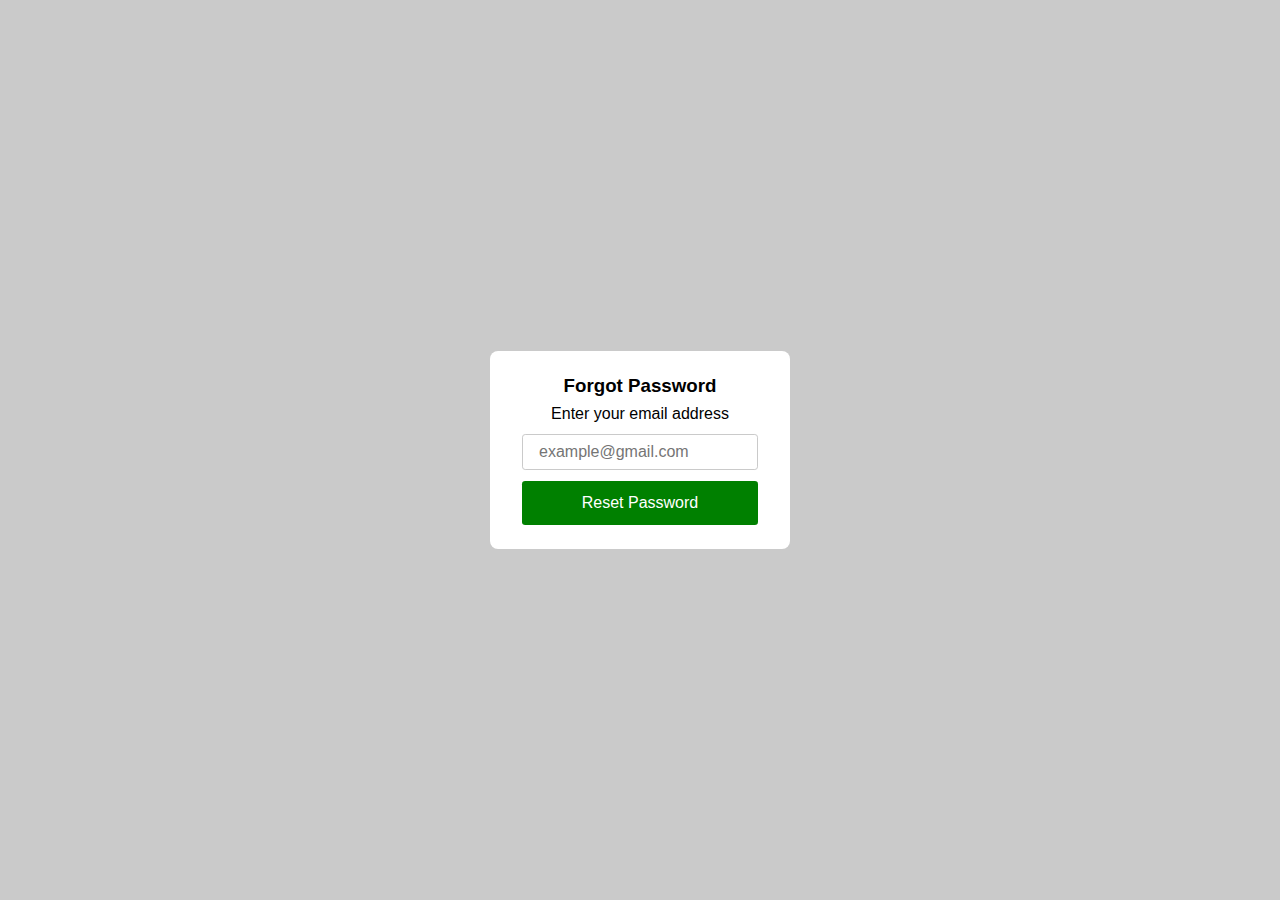
<file: forgot.html>
<!DOCTYPE html>
<html lang="en">
  <head>
    <meta charset="UTF-8" />
    <meta name="viewport" content="width=device-width, initial-scale=1.0" />
    <title>ForgotPassword</title>
    <link rel="stylesheet" href="styles.css" />
  </head>
  <body>
    <div class="center-card">
      <div class="card-for">
        <h3>Forgot Password</h3>
        <div class="btn-box">
          <label>Enter your email address</label>
          <input type="text" placeholder="example@gmail.com" />
        </div>

        <a
          href="change.html"
          class="btn-box-1"
          onclick="window.location.href='/change.html';"
          >Reset Password
        </a>
        <!-- <div class="btn-box-1">
        </div> -->
      </div>
    </div>
    <script src="app.js"></script>
  </body>
</html>
</file>
<file: styles.css>
@import url("https://fonts.googleapis.com/css2?family=Kantumruy+Pro:ital,wght@0,100..700;1,100..700&display=swap");
*,
*::after,
*::before {
  padding: 0;
  margin: 0;
  box-sizing: border-box;
}
html {
  font-family: "Kantumruy Pro", sans-serif;
}
.width-container {
  max-width: 1224px;
  margin: 0 auto;
  padding: 2rem;
}
a {
  text-decoration: none;
  color: black;
}
.center-card {
  display: flex;
  justify-content: center;
  align-items: center;
  height: 100vh;
  font-family: "Roboto", sans-serif;
  background-color: #cacaca;
}
body {
  background-color: black;
}
ul {
  list-style-type: none;
}
.card {
  max-width: 400px;
  width: 100%;
  border-radius: 0.3rem;
  padding: 1.5rem 2rem;
  background-color: white;
  box-shadow: 0 8px 16px hsla(230, 75%, 32%, 0.1);
}
.card form > h2 {
  font-size: 1.5rem;
  text-align: center;
  margin-bottom: 1rem;
  font-weight: 600;
}
.card h3 {
  margin-bottom: 0.5rem;
  font-size: 1.3rem;
  text-align: center;
}
.card-for {
  max-width: 300px;
  width: 100%;
  background-color: white;
  border-radius: 0.5rem;
  padding: 1.5rem 2rem;
  box-shadow: 0 8px 16px hsla(230, 75%, 32%, 0.15btn-left);
}
.card-for > h3 {
  text-align: center;
}
.card-for .btn-box label {
  text-align: center;
  margin-bottom: 0.5rem;
}
.btn-box button {
  width: 100%;
  height: 100%;
  border: none;
  outline: none;
  margin-top: 0.3rem;
  padding: 0.8rem;
  font-size: 0.9rem;
  font-weight: 500;
  border-radius: 0.6rem;
  position: relative;
}
.btn-box-1 {
  display: flex;
  justify-content: center;
  width: 100%;
  color: white;
  border: none;
  outline: none;
  margin-top: 0.3rem;
  padding: 0.8rem;
  font-size: 1rem;
  font-weight: 500;
  border-radius: 0.2rem;
  background-color: green;
}
.btn-box-1:hover {
  background-color: darkgreen;
  color: white;
  border: 0;
}
.btn-box button > a {
  font-size: 1rem;
  font-weight: 400;
  color: white;
}
.btn-box button:hover {
  background-color: rgb(16, 16, 236);
}
.btn-box .eye-in {
  position: relative;
}

.btn-box i {
  position: absolute;
  font-size: 0.8rem;
  top: 40%;
  right: 1rem;
  cursor: pointer;
}
.card form .link-a {
  display: flex;
  justify-content: center;
  align-items: center;
  margin-bottom: 0.8rem;
  text-decoration: none;
  color: rgb(80, 80, 241);
  font-size: 0.9rem;
  border: 0;
}
.card form .link-a:hover {
  color: rgb(0, 0, 186);
  text-decoration: underline;
  border: 0;
}

/* ---------Error-------- */
.error {
  display: flex;
  align-items: center;
  color: red;
  margin-top: 0.1rem;
  position: relative;
  margin-bottom: 0.3rem;
  display: none;
}
.error > p.error-text {
  font-size: 0.8rem;
  margin-left: 1rem;
  text-align: start;
}
.error > i {
  position: absolute;
  left: 1px;
  top: 1px;
  font-size: 0.7rem;
}

/* -------Input Sign Up-------- */
.button {
  display: flex;
  justify-content: center;
  align-items: center;
}
.button input {
  background-color: green;
  color: white;
  font-weight: 400;
  font-size: 16px;
  cursor: pointer;
  padding: 0.5rem 1rem;
  border: 1px solid #cacaca;
  border-radius: 0.2rem;
}

.card form .link-a > a:hover {
  border: none;
  color: blue;
  text-decoration: underline;
}
.card form .p-text {
  margin: 1rem 0;
  text-align: center;
}
.card form .p-text p {
  font-size: 0.9rem;
}
.card form .p-text p a {
  text-decoration: none;
  color: rgb(57, 57, 237);
  border: none;
}
.card form .p-text p a:hover {
  color: blue;
  text-decoration: underline;
  border: 0;
}
.card .linear-or {
  position: relative;
  height: 0.1rem;
  width: 100%;
  background-color: #cacaca;
  margin-bottom: 0.8rem;
}
.linear-or-1 {
  position: relative;
  height: 0.1rem;
  width: 100%;
  background-color: #cacaca;
  margin-bottom: 0.5rem;
  margin-top: 1.5rem;
}
.card .linear-or-1::before {
  content: "Or";
  position: absolute;
  top: 50%;
  left: 50%;
  transform: translate(-50%, -50%);
  background-color: #fff;
  color: black;
  padding: 0.5rem;
}
.card .linear-or::before {
  content: "Or";
  position: absolute;
  top: 50%;
  left: 50%;
  transform: translate(-50%, -50%);
  background-color: #fff;
  color: black;
  padding: 0.5rem;
}
.fb-color .i-fb {
  position: absolute;
  top: 0.5rem;
  right: 90%;
  font-size: 1.4rem;
  color: white;
}
.fb-color-1 .i-fb {
  position: absolute;
  top: 0.5rem;
  right: 88%;
  font-size: 1.4rem;
  color: white;
}
.fb-color,
.google-logo {
  position: relative;
  width: 100%;
  height: 40px;
  margin-bottom: 0.5rem;
}
.google-logo-1 {
  position: relative;
  width: 100%;
  height: 40px;
  margin-bottom: 0.5rem;
}
.fb-color-1 {
  position: relative;
  width: 100%;
  height: 40px;
  margin-bottom: 0.5rem;
  margin-top: 1.5rem;
}
.fb-color-1 button {
  background-color: rgb(30, 52, 130);
  color: white;
  font-size: 1rem;
  font-weight: 400;
  width: 100%;
  height: 100%;
  border: none;
  outline: none;
  font-size: 0.9rem;
  font-weight: 500;
  border-radius: 0.2rem;
}
.fb-color button {
  background-color: rgb(30, 52, 130);
  color: white;
  font-size: 1rem;
  font-weight: 400;
  width: 100%;
  height: 100%;
  border: none;
  outline: none;
  font-size: 0.9rem;
  font-weight: 500;
  border-radius: 0.2rem;
}
.fb-color button:hover,
.fb-color-1 button:hover {
  background-color: blue;
}
.google-logo button {
  background-color: white;
  color: black;
  font-size: 1rem;
  font-weight: 400;
  width: 100%;
  height: 100%;
  border: 1px solid gainsboro;
  outline: none;
  font-size: 0.9rem;
  font-weight: 500;
  border-radius: 0.2rem;
}
.google-logo-1 button {
  background-color: white;
  color: black;
  font-size: 1rem;
  font-weight: 400;
  width: 100%;
  height: 100%;
  border: 1px solid gainsboro;
  outline: none;
  font-size: 0.9rem;
  font-weight: 500;
  border-radius: 0.2rem;
}
.google-logo img {
  max-width: 1.5rem;
  position: absolute;
  top: 0.5rem;
  left: 0.7rem;
}
.google-logo-1 img {
  max-width: 1.5rem;
  position: absolute;
  top: 0.5rem;
  left: 0.7rem;
}
.google-logo button:hover,
.google-logo-1 button:hover {
  background-color: #cacaca;
}

/* -----------Container log------- */
.container-btn-log {
  display: flex;
  position: relative;
  align-items: center;
  gap: 0.5rem;
  right: -2rem;
}

/* -------Changes password-------- */
.card > p {
  border: 0px solid #eaeaea;
  padding: 0.7rem;
  text-align: center;
  background-color: rgb(214, 252, 214);
  border-radius: 0.2rem;
}

/* -------Success-------- */
.card .check-icon {
  display: flex;
  justify-content: center;
  align-items: center;
  border-radius: 50%;
  border: 2px solid green;
  width: 50px;
  height: 50px;
  margin: 0 auto;
  margin-bottom: 1rem;
}
.card .check-icon > i {
  font-size: 1.5rem;
  color: green;
}
.card > h4 {
  text-align: center;
}
.card .p-success {
  background-color: transparent;
  font-size: 0.8rem;
}

/* -------Navigation------- */
nav {
  height: 5 rem;
  width: 100%;
  background-color: black;
}
label.logo {
  font-size: 3rem;
  color: white;
  font-weight: bold;
  padding: 0 100px;
  line-height: 80px;
}
nav ul {
  float: right;
  margin-right: 40px;
}
nav li {
  display: inline-block;
  margin: 0px 5px;
  line-height: 80px;
}
nav a {
  color: white;
  text-decoration: none;
  font-size: 15px;
  text-transform: uppercase;
  border: 1px solid transparent;
  padding: 7px 10px;
  border-radius: 3px;
}
a.active,
a:hover {
  border: 1px solid white;
  transition: 0.5s;
}
nav #icon {
  color: white;
  font-size: 30px;
  line-height: 80px;
  float: right;
  margin-right: 40px;
  cursor: pointer;
  display: none;
}
.header {
  position: fixed;
  top: 0;
  left: 0;
  width: 100%;
  background-color: white;
  box-shadow: 0 2px 16px hsla(230, 75%, 32%, 0.15);
  z-index: 999;
}
.nav {
  display: flex;
  justify-content: space-between;
  align-items: center;
  height: 4rem;
}
.nav-logo {
  font-size: 2rem;
  text-decoration: none;
  color: black;
  font-weight: 500;
}
/* :is(.nav-close i, .nav .nav-action i):hover {
  background-color: darkblue;
} */
.nav-action {
  display: flex;
  align-items: center;
  column-gap: 1.5rem;
}
.nav-toggle,
.nav-close {
  font-size: 1.25rem;
  color: black;
  cursor: pointer;
  transition: color 0.4s;
}

/* -------Main Form-------- */
.top-page {
  display: flex;
  justify-content: center;
  align-items: center;
  position: fixed;
  top: 0;
  left: 0;
  right: 0;
  width: 100%;
}
.top-page .search-box {
  display: flex;
  align-items: center;
}
.top-page .search-box > input {
  width: 30rem;
  padding: 0.7rem;
  border-radius: 10px 0px 0px 10px;
  border: 2px solid rgb(232, 232, 232);
  outline: 0;
  color: black;
  font-size: 1.1rem;
  font-weight: 600;
}
.top-page .search-box > label {
  background-color: rgb(0, 0, 255);
  padding: 0.9rem 1.5rem;
  color: white;
  border-radius: 0px 10px 10px 0px;
  border: 1px solid rgb(0, 0, 255);
  outline: 0;
}
.top-page .search-box > label:hover {
  background-color: rgb(13, 13, 131);
}

/* --------Section One-------- */
.sec-one {
  background: url("images/whitebg.jpg");
  background-position: center;
  background-size: cover;
}
.container-sec {
  display: grid;
  grid-template-columns: repeat(auto-fit, minmax(25rem, 1fr));
  justify-content: center;
  align-items: center;
}
.container-sec .content-sec {
  width: 70%;
}
.content-sec > h2 {
  font-size: 2rem;
  font-weight: bold;
}
.content-sec > p {
  font-size: 0.8rem;
  color: black;
  font-weight: 900;
  margin: 0.5rem;
  line-height: 1.6;
}
.content-sec > button {
  padding: 0.5rem 1rem;
  margin-bottom: 0.5rem;
  border: 1px solid rgb(206, 206, 206);
  font-size: 1.2rem;
  border-radius: 0.5rem;
  font-weight: 600;
  background-color: transparent;
}
.content-sec > button:hover {
  background-color: rgb(0, 0, 255);
  color: white;
}
.container-sec .image-sec {
  max-width: 25rem;
}
.image-sec > img {
  width: 100%;
}

/* --------Main Section------- */
.main-ser > h2 {
  color: transparent;
  background: linear-gradient(to right, blue, rgb(118, 118, 226));
  -webkit-background-clip: text;
  font-size: 1.7rem;
  margin-top: 4rem;
  margin-bottom: 0.5rem;
  text-align: center;
}
.main-ser .ser-content {
  display: flex;
  justify-content: center;
}
.main-ser .ser-content p {
  font-size: 0.8rem;
  text-align: center;
  width: 50%;
}
.ser-table {
  overflow-x: auto;
}
.ser-table table {
  width: 100%;
  table-layout: fixed;
  border-collapse: collapse;
}

.ser-table table thead th {
  padding: 1.5rem 2.5rem;
  width: 300px;
}
.ser-table thead th:nth-child(2),
.ser-table thead th:nth-child(5) {
  border-left: 1px solid lightgray;
  border-right: 1px solid lightgray;
}
.ser-table thead th.tab:nth-child(1),
.ser-table thead th.tab:nth-child(2),
.ser-table thead th.tab:nth-child(3) {
  border-bottom: 1px solid lightgray;
}
.ser-table thead th i {
  font-size: 1.4rem;
  margin-bottom: 1rem;
  color: blue;
}
.ser-table thead th h4 {
  font-size: 1.3rem;
  margin-bottom: 0.3rem;
  color: blue;
}
.ser-table thead th .text-tab {
  display: flex;
  justify-content: center;
}
.ser-table thead th p {
  font-size: 0.8rem;
  width: 180px;
}

/* --------Work Section-------- */
.work-sec {
  display: flex;
  justify-content: center;
  align-items: center;
  flex-direction: column;
}
.work-sec > h2 {
  font-size: 1.8rem;
  color: transparent;
  background: linear-gradient(to right, blue, rgb(118, 118, 226));
  -webkit-background-clip: text;
}
.work-sec > p {
  width: 250px;
  text-align: center;
  margin: 0.7rem 0;
}
.work-sec > img {
  max-width: 350px;
  border-radius: 0.5rem;
}

/* ---------Control Section--------- */
.control-sec,
.service-sec {
  display: flex;
  flex-direction: column;
  justify-content: space-between;
  align-items: center;
  gap: 1.5rem;
  margin-top: 2.5rem;
}
.container-co,
.container-ser {
  display: grid;
  grid-template-columns: repeat(auto-fit, minmax(18rem, 1fr));
  justify-content: center;
  gap: 2rem;
  align-items: center;
}
.container-con .p-control > span,
.p-ser > span {
  color: transparent;
  background: linear-gradient(to right, blue, rgba(7, 7, 114, 0.566));
  -webkit-background-clip: text;
}
.container-con .p-control > h2 {
  font-size: 3rem;
  text-align: start;
}
.container-con .p-control p,
.p-ser > p {
  font-size: 0.8rem;
  text-align: start;
  margin: 0.5rem 0;
}
.p-control .line-con,
.line-ser {
  width: 50%;
  height: 1px;
  background-color: #cacaca;
}
.container-con .img-con {
  max-width: 30rem;
  height: auto;
}
.container-con .img-con img {
  width: 100%;
}
.p-control > button,
.p-ser > button {
  padding: 1rem 1.5rem;
  margin-bottom: 1.5rem;
  margin-top: 0.5rem;
  border-radius: 2rem;
  border: 0;
  background-color: blue;
  color: white;
  font-weight: 900;
}
.p-control > button:hover,
.p-ser > button:hover {
  background-color: rgb(43, 43, 160);
}

/* --------Customer--------- */
.customer {
  background-color: blue;
}
.container-cu {
  display: grid;
  grid-template-columns: repeat(auto-fit, minmax(25rem, 1fr));
  justify-content: center;
  align-items: center;
  gap: 2.5rem;
  padding-top: 9rem;
  padding-bottom: 2.5rem;
}
.container-cu .box-cu {
  position: relative;
  padding: 3rem 2rem;
  background-color: white;
  margin: 0 2rem;
  box-shadow: 0 8px 16px hsla(230, 75%, 32%, 0.6);
}
.customer > h3 {
  position: relative;
  top: 2.5rem;
  text-align: center;
  font-size: 2rem;
  color: transparent;
  background: linear-gradient(to right, white, rgb(32, 84, 108));
  -webkit-background-clip: text;
}
.customer .line-cu {
  width: 10%;
  height: 1px;
  position: relative;
  top: 5rem;
  left: 45%;
  text-align: center;
  background-color: lightgray;
}
.container-cu .b-raduis-l {
  border-radius: 5rem 0rem 0rem 0rem;
}
.container-cu .b-raduis-r {
  border-radius: 0rem 0rem 5rem 0rem;
}
.box-cu span {
  position: absolute;
  top: -1rem;
  left: 50%;
}
.box-cu span i {
  width: 3rem;
  height: 3rem;
  line-height: 3rem;
  border-radius: 50%;
  text-align: center;
  background-color: rgb(227, 227, 227);
}
.box-cu .img-name {
  display: flex;
  justify-content: center;
  align-items: center;
  gap: 1.5rem;
  margin-top: 1rem;
}
.box-cu .img-name img {
  max-width: 60px;
  border-radius: 50%;
}

/* -------- Case Studies--------*/
.case {
  position: relative;
  margin-top: -1.7%;
}
/* .case > h2 {
  text-transform: uppercase;
  text-align: center;
  font-size: 1.8rem;
} */
.case > p {
  text-align: center;
  text-transform: uppercase;
  margin-top: 0.5rem;
  margin-bottom: 1rem;
}
.container-case {
  display: grid;
  grid-template-columns: repeat(4, 150px);
  grid-template-rows: repeat(2, 150px);
  justify-content: center;
  align-items: center;
  gap: 1.5rem;
}
.box-case {
  display: flex;
  flex-direction: column;
  align-items: center;
  background-color: white;
  box-shadow: 0 8px 16px hsla(230, 75%, 32%, 0.1);
  width: 160px;
  height: 160px;
  padding: 1rem;
  cursor: pointer;
  border: 2px solid #cacaca;
  border-radius: 0.3rem;
}
.box-case:hover {
  border: 2px solid green;
  transition: 0.3s linear;
  box-sizing: border-box;
}
.box-case > h3 {
  font-size: 1rem;
  margin-top: 0.5rem;
  /* margin-bottom: 0.7rem; */
  color: black;
}
.box-case > p {
  font-size: 0.9rem;
  text-align: center;
  margin-bottom: 1rem;
}
.box-case > button {
  padding: 0.8rem 1rem;
  border: 0;
  border-radius: 0.3rem;
  outline: 0;
  font-weight: 900;
  color: white;
  font-size: 0.8rem;
  background-color: green;
}
.box-case .img-box {
  width: 90px;
  height: 90px;
}
.img-box > img {
  width: 90px;
}
.box-case > button:hover {
  background-color: darkgreen;
}

/* ---------Get in touch with us-------- */
.touch {
  display: grid;
  grid-template-columns: repeat(auto-fit, minmax(20rem, 1fr));
  justify-content: center;
  align-items: center;
  margin-top: 2rem;
}
.touch .t-content > h2 {
  font-size: 2.5rem;
  color: transparent;
  background: linear-gradient(to right, blue, rgb(19, 19, 71));
  -webkit-background-clip: text;
}
.touch .t-content > p {
  text-align: start;
  font-size: 1.2rem;
  margin-top: 0.5rem;
  margin-bottom: 1rem;
}
.touch .t-button {
  display: flex;
  justify-content: center;
  align-items: center;
  gap: 1rem;
}
.touch .t-button .b-green {
  padding: 1rem 1.7rem;
  border: 0;
  background-color: rgb(16, 255, 104);
  color: white;
  font-size: 0.9rem;
  border-radius: 2rem;
}
.touch .t-button .b-blue {
  padding: 1rem 1.7rem;
  border: 0;
  font-size: 0.9rem;
  color: white;
  background-color: blue;
  border-radius: 2rem;
}
.touch .t-button .b-blue:hover {
  background-color: darkblue;
}
.touch .t-button .b-green:hover {
  background-color: darkgreen;
}

/* --------footer------- */
.footer {
  display: flex;
  flex-direction: column;
  justify-content: center;
  align-items: center;
  gap: 1.5rem;
  margin-top: 2rem;
  box-shadow: 0 8px 16px hsla(230, 75%, 32%, 0.7);
  padding: 4rem 0;
}
.footer .p-footer {
  width: 460px;
  height: auto;
}
.p-footer > h2 {
  font-size: 2rem;
  margin-bottom: 0.5rem;
  color: transparent;
  text-align: center;
  background: linear-gradient(to right, blue, rgb(11, 11, 80));
  -webkit-background-clip: text;
}
.p-footer > p {
  font-size: 0.9rem;
  line-height: 1.5;
  text-align: center;
}
.footer form {
  width: 460px;
}
.footer form label > input {
  width: 100%;
  padding: 2rem;
  border-radius: 2rem;
  border: 0;
  outline: 0;
  font-size: 1rem;
  font-weight: 600;
  box-shadow: 0 8px 16px hsla(230, 75%, 32%, 0.3);
}
.footer form label > button {
  position: relative;
  font-size: 1.1rem;
  top: -4.7rem;
  left: 18rem;
  padding: 1.5rem 2.8rem;
  background-color: blue;
  color: white;
  border: 0;
  border-radius: 2rem;
}
.footer form label > button:hover {
  background-color: darkblue;
}
.footer .f-list {
  display: flex;
  justify-content: center;
  align-items: center;
  gap: 1rem;
  position: relative;
  top: -3rem;
}
.f-list .f-link a {
  font-size: 1rem;
  color: black;
}
.f-social {
  display: flex;
  justify-content: space-between;
  align-items: center;
  width: 100%;
  position: relative;
  top: -3rem;
}
.f-social > p {
  font-size: 1.3rem;
  font-weight: bold;
  letter-spacing: 0.3rem;
}
.icon-social i {
  width: 2rem;
  height: 2rem;
  line-height: 2rem;
  text-align: center;
  border-radius: 2rem;
  color: white;
  background-color: blue;
}
.icon-social i:hover {
  background-color: darkblue;
}

/* --------About & Service & Contact Us & Case--------- */
.sec-about {
  background-image: url("images/about.webp");
  display: flex;
  align-items: center;
  height: 90vh;
  width: 100%;
  background-position: center;
  background-size: cover;
}
.content-ab,
.content-service,
.content-case,
.content-cont {
  display: flex;
  flex-direction: column;
  justify-content: center;
  align-items: center;
  width: 100%;
}
.width-ab,
.width-service,
.width-case,
.width-cont {
  width: 400px;
}
.width-ab > h2,
.width-service > h2,
.width-case > h2,
.width-cont > h2 {
  font-size: 3.5rem;
  color: white;
  text-align: center;
  font-weight: bold;
}
.width-ab > p,
.width-service > p,
.width-case > p,
.width-cont > p {
  color: white;
  text-align: center;
}

/* --------Service-------- */
.sec-service {
  background-image: url("images/living-2.webp");
  display: flex;
  align-items: center;
  height: 90vh;
  width: 100%;
  background-position: center;
  background-size: cover;
}
.img-ser {
  max-width: 20rem;
  height: auto;
}
.img-ser > img {
  width: 100%;
}
.right-ser {
  position: relative;
  right: 15rem;
  top: -3rem;
}
.left-service {
  position: relative;
  left: 15rem;
}
.left-service-2 {
  position: relative;
  left: 15rem;
  top: -5rem;
}

/* -------Contact Us------ */
.mid-sec {
  margin: 3rem;
}
.sec-case {
  display: flex;
  align-items: center;
  height: 90vh;
  width: 100%;
  background-position: center;
  background-size: cover;
  background-image: url("images/office.png");
}

/* -------Contact Us------- */
.sec-cont {
  display: flex;
  align-items: center;
  height: 90vh;
  width: 100%;
  background-position: center;
  background-size: cover;
  background-image: url("images/cont-sec.webp");
}

/* -------------Mid Section------- */
.mid-sec {
  position: relative;
  left: 7rem;
}
.container-off,
.contianer-work {
  display: grid;
  grid-template-columns: repeat(auto-fit, minmax(25rem, 1fr));
  justify-content: center;
  align-items: center;
  gap: 1.5rem;
}
.width-p-cont,
.width-p-cont-2 {
  width: 300px;
}
.width-p-cont {
  margin-left: 2rem;
}
.width-p-cont > h2,
.width-p-cont-2 > h2 {
  font-size: 2rem;
  color: transparent;
  background: linear-gradient(to right, blue, rgb(12, 12, 58));
  -webkit-background-clip: text;
}
.icon-p-cont,
.icon-p-cont-2 {
  display: flex;
  justify-content: center;
  align-items: center;
  gap: 1rem;
  margin: 1rem 0;
}
.p-cont p,
.p-cont-2 p,
.p-cont-2 > span {
  line-height: 1.3;
  text-align: start;
}
.icon-p-cont > i,
.icon-p-cont-2 > i {
  font-size: 2.5rem;
  color: blue;
}
.width-p-cont > button,
.width-p-cont-2 > button {
  padding: 1rem 1.5rem;
  border: 0;
  border-radius: 2rem;
  font-size: 1rem;
  background-color: blue;
  color: white;
  font-weight: 600;
}
.width-p-cont > button:hover,
.width-p-cont-2 > button:hover {
  background-color: darkblue;
}
.img-cont {
  position: relative;
  right: 1.5rem;
  top: 0.2rem;
  max-width: 35rem;
}
.img-cont > img {
  width: 100%;
}
.img-work {
  max-width: 35rem;
}
.img-work > img {
  width: 100%;
}

/* --------Let's Talk--------- */
.container-talk {
  display: grid;
  grid-template-columns: repeat(auto-fit, minmax(20rem, 1fr));
  gap: 6rem;
}
.card-talk {
  display: flex;
  justify-content: center;
  align-items: center;
  box-shadow: 0 8px 16px hsla(230, 75%, 32%, 0.4);
}
.card-talk form {
  padding: 5rem 3rem;
}
.container-text {
  display: flex;
  justify-content: center;
  align-items: center;
  gap: 1rem;
}
.card-talk label {
  display: block;
  margin: 0.5rem 0;
  font-weight: 700;
}
.input-text > input {
  padding: 1rem 1.5rem;
  border-radius: 0.5rem;
  border: 0;
  width: 100%;
  outline: 0;
  background-color: #f0f0f0;
}
.card-talk label i {
  margin-left: 0.5rem;
  color: blue;
}
.input-email > input,
.input-sub > input {
  width: 100%;
  padding: 1rem 1.5rem;
  border-radius: 0.5rem;
  border: 0;
  outline: 0;
  background-color: #f0f0f0;
}
.input-mess > textarea {
  width: 100%;
  padding: 0.5rem 1.5rem;
  outline: 0;
}
.card-talk form > button {
  margin: 1rem 0;
  padding: 1rem 1.5rem;
  border: 0;
  outline: 0;
  border-radius: 1rem;
  font-size: 1.2rem;
  background-color: blue;
  color: white;
}
.card-talk form > button:hover {
  background-color: darkblue;
}
.content-talk {
  display: flex;
  flex-direction: column;
  justify-content: center;
  align-items: center;
  position: relative;
  top: -5rem;
}
.content-p-h2 > h2 {
  font-size: 4rem;
  margin-bottom: 0.4rem;
  color: transparent;
  background: linear-gradient(to right, blue, rgb(0, 0, 20));
  -webkit-background-clip: text;
}
.content-p-h2 > p {
  font-size: 1.3rem;
  text-align: start;
  list-style: 1.3;
  margin-bottom: 3rem;
}
.icon-p-talk p {
  text-align: start;
  line-height: 2.5;
}
.icon-p-talk p i {
  width: 2.5rem;
  height: 2.5rem;
  line-height: 2.5rem;
  text-align: center;
  border-radius: 2rem;
  background-color: blue;
  font-size: 1.4rem;
  margin-right: 0.5rem;
  color: white;
}
.icon-p-talk p i:hover {
  background-color: darkblue;
}
.cont-map {
  display: flex;
  justify-content: center;
  align-items: center;
  margin: 3rem 0;
}

.width-core {
  max-width: 1200px;
  margin: 0 auto;
}
/* -------Core Security-------- */
.top-core {
  position: fixed;
  right: 0;
  left: 0;
  top: 0;
  z-index: 999;
  background-color: green;
}
.navigation {
  display: flex;
  justify-content: space-between;
  align-items: center;
  padding: 0.3rem 2rem;
}
.core-nav {
  display: flex;
  justify-content: center;
  align-items: center;
  gap: 1rem;
}
.core-nav > h2 {
  text-transform: uppercase;
  color: white;
  font-size: 1.2rem;
}
.core-nav .server-click {
  display: flex;
  gap: 1rem;
  align-items: center;
  justify-content: center;
  color: white;
}
.server-click > i {
  cursor: pointer;
}
.topbar {
  transform: rotate(-180deg);
}
.icon-nav {
  display: flex;
  justify-content: center;
  align-items: center;
  gap: 1.5rem;
}
.head-user {
  display: flex;
  justify-content: center;
  align-items: center;
  gap: 1rem;
}
.icon-nav .head-user i {
  position: relative;
  margin-right: 2rem;
  color: white;
}
.img-head {
  display: flex;
  justify-content: center;
  align-items: center;
}
.img-head i {
  font-size: 1.6rem;
  display: none;
}
.img-head > img {
  display: inline-flex;
  justify-content: center;
  align-items: center;
  position: relative;
  top: 0.1rem;
  max-width: 2rem;
  border-radius: 2rem;
  cursor: pointer;
}
.icon-nav > p {
  color: white;
  font-size: 1rem;
}

.img-logo {
  max-width: 2rem;
}
.img-logo > img {
  width: 100%;
}
.btn-pre img {
  padding: 0 0.3rem;
  max-width: 2.3rem;
}
.preview {
  position: absolute;
  top: 0;
  left: 35%;
  transform: translate(-50%, -50%) scale(0.11);
  box-shadow: 0 8px 16px hsla(230, 75%, 32%, 0.15);
  width: 20rem;
  height: 30rem;
  padding: 0.5rem;
  background-color: white;
  border-radius: 0.5rem;
  visibility: hidden;
  z-index: 999;
  /* margin-top: 7.5rem; */
  transition: transform 0.4s top 0.4s;
}
.open-cart {
  visibility: visible;
  position: fixed;
  top: 42%;
  transform: translate(-50%, -50%) scale(1);
}
.cart-p-i {
  display: flex;
  justify-content: space-between;
  align-items: center;
  margin-bottom: 1rem;
}
.cart-p-i > p {
  font-size: 1.4rem;
  margin-left: 0.7rem;
}
.cart-p-i > i {
  margin-right: 1rem;
  font-size: 1.5rem;
}
.cart-p-i > i:hover {
  transform: scale(0.8);
}
.btn-scroll::-webkit-scrollbar {
  width: 5px;
}
.btn-scroll::-webkit-scrollbar-thumb {
  border-radius: 30px;
  background-color: #eaeaea;
}
.btn-scroll::-webkit-scrollbar-track {
  border-radius: 30px;
  background-color: #cacaca;
}
.btn-scroll {
  max-height: 300px;
  overflow: auto;
  padding: 0 0.5rem;
}
.btn-pre {
  display: flex;
  justify-content: start;
  align-items: center;
  margin: 0.5rem 0;
  border: 1px solid #cacaca;
  border-radius: 0.3rem;
  width: 100%;
  padding: 0.5rem 0;
  outline: 0;
  color: black;
  /* position: relative; */
}

.con-btn {
  position: relative;
}
#check {
  display: none;
  position: absolute;
  right: 1rem;
  top: 0.7rem;
  width: 1.3rem;
  height: 1.3rem;
  line-height: 1.3rem;
  text-align: center;
  border: 1px solid green;
  border-radius: 1rem;
  color: green;
}
#check.tick {
  display: inline-block;
}
.icon-server select {
  outline: 0;
  padding: 0.8rem 2.5rem;
  width: 100%;
  color: black;
  font-size: 0.9rem;
  height: 2.9rem;
  border-radius: 0.5rem;
  border: 1px solid #cacaca;
}

.line-core {
  position: relative;
  top: 1rem;
  width: 100%;
  height: 0.5px;
  background-color: #cacaca;
  margin-bottom: 0.5rem;
}
.btn-last-pre {
  float: right;
  padding: 0.5rem 1rem;
  border: 1px solid #cacaca;
  border-radius: 0.5rem;
  outline: 0;
  position: relative;
  top: 5rem;
  right: 0.5rem;
  color: black;
  font-family: "Kantumruy Pro", sans-serif;
}
.btn-pre:hover,
.btn-last-pre:hover,
.icon-server select:hover {
  border-color: green;
}
.icon-server > i {
  position: relative;
  top: 2rem;
  left: 1rem;
  margin-right: 2rem;
}

/* -------User-------- */
.userCart {
  position: absolute;
  top: 0;
  left: 80%;
  transform: translate(-50%, -50%);
  box-shadow: 0 8px 10px hsla(230, 75%, 32%, 0.2);
  width: 15rem;
  background-color: white;
  border-radius: 0.5rem;
  visibility: hidden;
  z-index: 99;
  transition: transform 0.2s top 0.2s;
}
.show-User {
  visibility: visible;
  top: 26%;
  position: fixed;
  transform: translate(-80%, -50%) scale(1);
}

.user-title {
  display: flex;
  flex-direction: column;
  justify-content: center;
  align-items: center;
  overflow: hidden;
  gap: 1rem;
  margin-bottom: 0.5rem;
  padding: 0.5rem;
}
.user-title > img {
  max-width: 4rem;
  border-radius: 4rem;
}
.user-title .p-user {
  display: flex;
  flex-direction: column;
  justify-content: center;
  align-items: center;
}
.user-title .p-user > p {
  font-size: 1rem;
  color: green;
}
.user-title .p-user > span {
  font-size: 0.8rem;
  overflow-x: hidden;
}
.icon-lang {
  display: flex;
  justify-content: space-between;
  align-items: center;
  padding: 0.2rem 0.5rem;
}
.icon-lang > i {
  font-size: 0.6rem;
}
.icon-lang > span {
  font-size: 0.8rem;
  color: black;
  position: relative;
  left: -0.1rem;
}
.edit > a,
.change > a,
.logout > a {
  font-size: 0.8rem;
  color: black;
  border: 0;
}
.edit > a:link,
.change > a:link,
.logout > a:link {
  color: black;
}
.img-lang a {
  display: inline-flex;
  justify-content: center;
  align-items: center;
  max-width: 1rem;
  position: relative;
  right: 0.7rem;
  border: none;
}
.img-lang a > img {
  width: 100%;
}
.edit,
.change,
.logout {
  padding: 0.3rem;
}
.userCart > button {
  float: right;
  padding: 0.3rem 1rem;
  margin: 0.5rem;
  border: 1px solid #cacaca;
  background-color: white;
  border-radius: 0.5rem;
  font-family: "Kantumruy Pro", sans-serif;
}
.userCart > button:hover {
  border-color: green;
}
.icon-lang:hover,
.change:hover,
.logout:hover,
.edit:hover {
  background-color: #ebebeb;
}
.userCart > a {
  display: block;
  padding: 0.5rem;
  border: 0;
  font-size: 0.8rem;
}
.userCart > a.actives-2,
.userCart > a:hover {
  background-color: #eaeaea;
  color: black;
}
/* --------Edit Profile-------- */
.btn-box {
  display: flex;
  flex-direction: column;
  justify-content: center;
  margin: 0.5rem 0;
  width: 100%;
}
.btn-box > label {
  position: relative;
  font-size: 1rem;
}
.btn-box > label > i {
  position: absolute;
  color: red;
  left: -3%;
  font-size: 0.4rem;
  top: -0.1rem;
}
.btn-box input {
  border-radius: 0.2rem;
  margin: 0.2rem 0;
  font-size: 1rem;
  padding: 0.5rem 1rem;
  width: 100%;
  outline: none;
  border: 1px solid #cacaca;
}
.card-edit {
  display: flex;
  justify-content: center;
  align-items: center;
  height: 50vh;
  position: relative;
  margin-top: 13rem;
}
.check-box {
  display: flex;
  justify-content: space-between;
  align-items: center;
  margin: 1.2rem 0;
}
.check-box > label {
  font-size: 0.8rem;
}
.box-raduis {
  display: flex;
  justify-content: center;
  align-items: center;
}
.box-raduis label {
  font-size: 0.8rem;
  margin: 0 0.2rem;
}
.bu-edit {
  display: flex;
  justify-content: end;
  align-items: center;
  gap: 1rem;
}
.btn-gray {
  position: relative;
  left: 35%;
  border-radius: 0.2rem;
  display: flex;
  justify-content: center;
  align-items: center;
  width: 5rem;
  height: 2.2rem;
  border: 1px solid #cacaca;
  background-color: transparent;
}
.btn-gray:hover {
  background-color: #cacaca;
}
.btn-gray > a {
  color: black;
  border: 0;
}
.btn-gray > a:link {
  color: black;
}
.btn-log a:link {
  color: white;
}
.btn-log {
  position: relative;
  left: 35%;
  border-radius: 0.2rem;
  display: flex;
  justify-content: center;
  align-items: center;
  width: 5rem;
  height: 2.2rem;
  border: 1px solid #cacaca;
  background-color: green;
}
.btn-log a {
  color: white;
  font-weight: 500;
  border: 0;
}
.btn-log:hover {
  background-color: darkgreen;
}
.bu-edit a {
  border: 1px solid #cacaca;
  /* pointer-events: none; */
  text-decoration: none;
  color: black;
  padding: 0.3rem 1rem;
  border-radius: 0.2rem;
}
.bu-edit a:first-child {
  background-color: green;
  color: white;
}
.box-raduis label {
  display: flex;
  flex-direction: row;
  gap: 0.3rem;
}
.check-box label {
  display: flex;
  gap: 0.3rem;
}

/* -------Right bar of Menu--------- */
.aside {
  display: none;
  visibility: hidden;
}

/* --------Left Bar--------------- */
.left-bar {
  display: none;
  visibility: hidden;
}

/* -----------new aside--------- */
.dropdown .fa-angle-down {
  position: absolute;
  right: 1.5rem;
}
.aside > ul {
  padding: 1.5rem 1rem;
}
.aside > ul > li {
  font-size: 1.3rem;
  padding: 1rem;
  border-radius: 0.5rem;
}
.aside > ul > li.nowactive,
.aside > ul > li:hover {
  background-color: #eaeaea;
}
.aside > ul > li a:hover {
  color: black;
}
.list-lan {
  display: none;
  margin-top: 1.2rem;
  border-radius: 0.3rem;
  background-color: #f1f1f1;
  padding: 1.5rem 1rem;
  width: 100%;
  height: 10rem;
}
.list-lan.now {
  display: block;
}
.link-lan {
  display: flex;
  align-items: center;
  gap: 0.5rem;
  padding: 1rem;
}
.link-lan a {
  font-size: 1.2rem;
}
.link-lan a:hover {
  color: black;
}
.link-lan:hover {
  background-color: #cacaca;
}
.link-lan > img {
  max-width: 1.5rem;
}

/* ---------zoom-in-out-------- */
.zoo-in-out {
  display: flex;
  align-items: center;
  justify-content: center;
}
.img-zoom {
  max-width: 1.5rem;
}
.img-zoom > img {
  cursor: pointer;
  width: 100%;
  position: relative;
  top: 0.2rem;
}
.img-zoom #in {
  display: none;
}

/* -------Respnsive-------- */
@media screen and (max-width: 1280px) {
  /* .open-cart {
    top: 86%;
    transform: translate(-50%, -50%) scale(1);
  } */
  .show-User {
    top: 26.5%;
    transform: translate(-20%, -50%) scale(1);
  }
  .card-edit {
    margin-top: 14rem;
  }
}
@media screen and (max-width: 1024px) {
  label.logo {
    font-size: 32px;
    padding-left: 60px;
  }
  nav ul {
    margin-right: 20px;
  }
  nav a {
    font-size: 14px;
  }
  .control-sec .width-con {
    flex-direction: column;
  }
  .right-ser {
    right: 10rem;
  }
  .left-service {
    left: 10rem;
  }
  .left-service-2 {
    left: 10rem;
  }
  .mid-sec {
    left: 0;
  }
  .img-cont {
    max-width: 100%;
    position: relative;
    left: 1rem;
  }
  .img-work {
    position: relative;
    left: 1rem;
    max-width: 100%;
  }
  .img-cont > img,
  .img-work > img {
    width: 100%;
  }
  .width-p-cont,
  .width-p-cont-2 {
    position: relative;
    left: 30%;
  }
  .open-cart {
    top: 21.5%;
    transform: translate(-50%, -50%) scale(1);
  }
  .show-User {
    top: 13.5%;
    transform: translate(-40%, -50%) scale(1);
  }
  .card-edit {
    margin-top: 22rem;
  }
  .case {
    top: 5.7rem;
    left: 0.3rem;
  }
  .container-case {
    grid-template-columns: repeat(4, 230px);
    grid-template-rows: repeat(2, 230px);
    gap: 1.2rem;
  }
  .box-case {
    width: 218px;
    height: 218px;
  }
}

@media screen and (max-width: 912px) {
  nav #icon {
    display: block;
  }
  nav ul {
    position: fixed;
    width: 100%;
    height: 100vh;
    background-color: #2f3640;
    top: 140px;
    left: -100%;
    transition: all 0.5s;
    text-align: center;
  }
  nav li {
    display: block;
    margin: 50px 0;
    line-height: 30px;
  }
  nav a {
    font-size: 20px;
  }
  a.active,
  a:hover {
    border: none;
    color: #3498db;
  }
  nav ul.show {
    left: 0;
  }
  .container-sec .content-sec {
    display: flex;
    flex-direction: column;
    justify-content: center;
    align-items: center;
    width: 100%;
  }
  .content-sec > h2,
  p {
    text-align: center;
  }
  .right-ser {
    right: 3rem;
  }
  .left-service {
    left: 3rem;
  }
  .left-service-2 {
    left: 3rem;
  }
  .img-cont {
    top: 0;
    right: 0;
  }
  .img-cont {
    max-width: 50rem;
    top: 0;
    right: 0;
  }
  .img-cont > img {
    width: 100%;
  }
  .img-work {
    max-width: 50rem;
  }
  .img-work > img {
    width: 100%;
  }
  .width-p-cont,
  .width-p-cont-2 {
    position: relative;
    left: 25%;
  }
  .width-p-cont > h2,
  .width-p-cont-2 > h2 {
    font-size: 1.9rem;
  }
  .mid-sec {
    left: 0;
  }
  .open-cart {
    top: 22.5%;
    transform: translate(-30%, -50%) scale(1);
  }
  .icon-nav > p,
  .server-click > p {
    display: none;
  }
  .card-edit {
    margin-top: 20rem;
  }
  .userCart {
    top: 13.5%;
    transform: translate(-40%, -50%) scale(1);
  }
  .container-case {
    grid-template-columns: repeat(4, 200px);
    grid-template-rows: repeat(2, 200px);
    gap: 1rem;
  }
  .box-case {
    width: 190px;
    height: 200px;
  }
}
@media screen and (max-width: 830px) {
  .open-cart {
    top: 25%;
    transform: translate(-30%, -50%) scale(1);
  }
  .userCart {
    top: 17%;
    transform: translate(-50%, -50%) scale(1);
  }
  .case {
    left: -0.1rem;
    top: 5rem;
  }
  .container-case {
    grid-template-rows: repeat(2, 180px);
    grid-template-columns: repeat(4, 180px);
    gap: 1.2rem;
  }
  .box-case {
    width: 185px;
    height: 185px;
  }
}
@media screen and (max-width: 768px) {
  .card {
    width: 350px;
  }
  .fb-color .i-fb {
    left: 0.8rem;
  }
  .google-logo > img {
    left: 0.8rem;
  }
  .top-page .search-box > input {
    width: 20rem;
  }
  .right-ser {
    right: 0rem;
    top: 0;
  }
  .left-service {
    left: 0rem;
  }
  .left-service-2 {
    left: 0rem;
    top: 0;
  }
  .img-ser {
    max-width: 40rem;
    height: auto;
  }
  .img-ser > img {
    width: 100%;
  }
  .img-cont {
    top: 0;
    right: 0;
  }
  .img-cont > img {
    width: 100%;
  }
  .width-p-cont-2 {
    position: relative;
    left: 25%;
  }
  .width-p-cont {
    position: relative;
    left: 15%;
  }
  .width-p-cont > h2,
  .width-p-cont-2 > h2 {
    font-size: 1.8rem;
  }
  .content-p-h2 > h2 {
    font-size: 3rem;
  }
  .content-p-h2 > p {
    font-size: 1rem;
  }
  .server-click > p {
    display: none;
  }
  .container-btn-log {
    right: -0.4rem;
  }
  .open-cart {
    top: 29%;
    transform: translate(-50%, -50%) scale(1);
  }
  .card-edit {
    margin-top: 18rem;
  }
  .card-edit {
    margin-top: 13rem;
  }
  .icon-nav > p {
    display: none;
  }
  .userCart {
    top: 18%;
    transform: translate(-50%, -50%) scale(1);
  }
  .case {
    left: -0.1rem;
    top: 5rem;
  }
  .container-case {
    grid-template-rows: repeat(2, 170px);
    grid-template-columns: repeat(4, 170px);
    gap: 1rem;
  }
  .box-case {
    width: 170px;
    height: 170px;
  }
}
@media screen and (max-width: 540px) {
  .case {
    margin-top: -6%;
  }
  .container-case {
    grid-template-rows: repeat(2, 160px);
    grid-template-columns: repeat(3, 160px);
    gap: 0.8rem;
  }
  .box-case {
    width: 160px;
    height: 160px;
  }
  .preview {
    width: 17rem;
  }
  .userCart {
    width: 13rem;
  }
  .open-cart {
    top: 40.5%;
    transform: translate(-65%, -50%) scale(1);
  }
  .userCart {
    top: 25%;
    transform: translate(-80%, -50%) scale(1);
  }
  .card-edit {
    margin-top: 13rem;
  }
}
@media screen and (max-width: 468px) {
  .zoom-none {
    display: none;
    visibility: hidden;
  }
  .top-page .search-box > input {
    width: 15rem;
  }
  .content-sec > h2,
  p {
    padding: 0 1rem;
  }
  .width-con .p-control p {
    position: relative;
    left: -0.6rem;
  }
  .container-sec .image-sec {
    max-width: 24rem;
  }
  .control-sec {
    gap: 2rem;
  }
  .container-con .img-con {
    max-width: 15rem;
  }
  .width-con .p-control > button {
    position: relative;
    left: 0.5rem;
  }
  .container-con .p-control > h2 {
    font-size: 1.5rem;
  }
  .container-con .img-con {
    max-width: 15rem;
  }
  .container-con .img-con img {
    width: 100%;
  }
  .container-con .img-con img {
    width: 100%;
  }
  .container-con .p-control p {
    position: relative;
    left: -0.9rem;
  }
  .customer > h3 {
    font-size: 1.5rem;
  }
  .footer .p-footer {
    width: 300px;
  }
  .p-footer > h2 {
    font-size: 1.2rem;
  }
  .touch .t-content > h2 {
    font-size: 1.7rem;
    text-align: center;
  }
  .touch .t-content > p {
    text-align: center;
    font-size: 0.9rem;
  }
  .footer form {
    width: 300px;
  }
  .footer form label {
    display: flex;
    flex-direction: column;
  }
  .footer form label > button {
    top: 0;
    left: 0;
    border-radius: 0;
  }
  .footer form label > input {
    border-radius: 0;
  }
  .footer .f-list {
    top: 0;
  }
  .f-social {
    flex-direction: column;
    gap: 1rem;
  }
  .f-social {
    top: 0;
  }
  .f-social i {
    position: relative;
    right: -8rem;
  }
  .img-ab .m-1 {
    display: flex;
    justify-content: center;
    align-items: center;
    max-width: 90rem;
  }
  .img-ser {
    max-width: 23rem;
    height: auto;
  }
  .img-ser > img {
    width: 100%;
  }
  .width-p-cont {
    width: 100%;
  }
  .width-p-cont > h2,
  .width-p-cont-2 > h2 {
    position: relative;
    left: 2.5rem;
    text-align: center;
    font-size: 1.5rem;
  }
  .width-p-cont > button,
  .width-p-cont-2 > button {
    position: relative;
    left: 30%;
  }
  .img-cont {
    max-width: 23rem;
    top: 0;
    right: 0;
  }
  .img-cont > img {
    width: 100%;
  }
  .img-work {
    max-width: 23rem;
  }
  .img-work > img {
    width: 100%;
  }
  .width-p-cont,
  .width-p-cont-2 {
    width: 250px;
    left: 2rem;
  }
  .width-ab,
  .width-service,
  .width-case,
  .width-cont {
    width: 250px;
  }
  .mid-sec {
    left: 0;
  }
  .content-p-h2 > h2 {
    font-size: 2.5rem;
  }
  .content-p-h2 > p {
    font-size: 0.8rem;
  }
  .card-talk form > button {
    padding: 0.5rem 1rem;
    font-size: 0.7rem;
  }
  .card {
    max-width: 320px;
    width: 100%;
  }
  .core-nav > h2 {
    font-size: 0.9rem;
  }
  .server-click > p {
    display: none;
  }
  .icon-nav > p {
    display: none;
  }
  .preview {
    width: 15rem;
  }
  .open-cart {
    display: none;
  }

  .icon-lang > p {
    position: relative;
    right: 1rem;
  }
  .icon-lang img {
    position: relative;
    right: 1rem;
  }
  .check-box > label,
  .box-raduis label {
    font-size: 0.6rem;
  }
  .check-box label {
    left: 0;
  }
  .btn-pre > p {
    position: absolute;
    left: 1.5rem;
  }
  .card form > h2 {
    font-size: 1.4rem;
  }
  .container-btn-log {
    right: 1.5rem;
  }
  .userCart {
    display: none;
  }

  .aside {
    display: flex;
    flex-direction: column;
    justify-content: flex-start;
    position: fixed;
    top: 0;
    right: -600px;
    width: 90%;
    height: 150vh;
    background-color: white;
    box-shadow: 0 8px 16px hsla(230, 75%, 32%, 0.4);
    transition: 0.3s ease;
    visibility: visible;
    z-index: 999;
  }
  .aside.open {
    right: 0;
  }
  .user-aside {
    display: flex;
    flex-direction: column;
    justify-content: center;
    align-items: center;
    gap: 0.5rem;
    height: 15rem;
    padding: 2rem 1rem;
    background-color: green;
  }
  .user-content > h3 {
    font-size: 2rem;
    color: white;
    text-align: center;
  }
  .user-content > p {
    font-size: 0.8rem;
    color: white;
    text-align: center;
  }
  .user-img {
    max-width: 5rem;
  }
  .user-img > img {
    width: 100%;
    border-radius: 5rem;
  }
  .nav-aside {
    display: flex;
    flex-direction: column;
    justify-content: center;
  }
  .side-img {
    display: flex;
    flex-direction: column;
    justify-content: center;
    align-items: start;
    gap: 2rem;
    width: 100%;
  }
  .side-img > span {
    font-size: 1.2rem;
    width: 100%;
  }
  .img-nav {
    display: flex;
    flex-direction: row;
    gap: 1.5rem;
  }
  .img-nav a {
    position: relative;
    left: 1.5rem;
    max-width: 2rem;
  }
  .img-nav a img {
    width: 100%;
    position: relative;
    right: 1.5rem;
    margin: 0 0.3rem;
  }
  .lang-side {
    display: flex;
    justify-content: space-between;
    align-items: center;
    width: 100%;
    position: relative;
  }
  .lang-side > i {
    position: absolute;
    right: 2rem;
  }
  .side-edit,
  .side-change,
  .side-logout,
  .lang {
    display: flex;
    justify-content: start;
    align-items: center;
    padding: 1rem;
  }
  .nav-aside a:hover,
  .nav-aside a.actives,
  .lang-side:hover {
    color: black;
    background-color: lightgray;
  }
  .container-kheng {
    display: none;
    width: 100%;
    position: relative;
    top: -1rem;
    left: 2rem;
  }
  .container-kheng.now {
    display: block;
  }
  /* .container-kheng.show-now{
    display: block;
  } */
  .eng-kh {
    display: flex;
    flex-direction: column;
    justify-content: center;
  }
  .eng-kh a {
    display: flex;
    gap: 2rem;
    padding: 0.8rem;
    position: relative;
    right: 2rem;
  }
  .eng-kh a.actives-1,
  .eng-kh a:hover {
    color: black;
    background-color: lightgray;
  }
  .eng-kh a > img {
    position: relative;
    max-width: 1.5rem;
  }
  .eng-kh a > p {
    position: relative;
    right: 2rem;
  }
  #close-bar {
    display: flex;
    position: absolute;
    top: 0.5rem;
    right: 1rem;
    cursor: pointer;
  }
  #close-bar .fa-xmark {
    font-size: 1.9rem;
    color: white;
  }
  #close-bar .fa-xmark:hover {
    transform: scale(0.7);
  }
  .card-edit {
    margin-top: 14rem;
  }
  .case {
    left: -0.5rem;
    top: 0.5rem;
  }
  .container-case {
    grid-template-columns: repeat(2, 170px);
    grid-template-rows: repeat(3, 170px);
    gap: 2rem;
  }
  .box-case {
    width: 187px;
    height: 187px;
  }
  .box-case > h3 {
    font-size: 1rem;
  }
  .left-bar {
    display: flex;
    flex-direction: column;
    justify-content: flex-start;
    position: fixed;
    top: -300vh;
    left: 0;
    width: 100%;
    height: 200vh;
    background-color: white;
    box-shadow: 0 8px 16px hsla(230, 75%, 32%, 0.4);
    transition: 0.3s linear;
    visibility: visible;
    z-index: 99;
    transition: top 0.2s linear;
  }
  .left-bar.open-left {
    top: 2rem;
  }
  .left-bar > p {
    margin-top: 1.5rem;
    text-align: start;
    font-size: 1.3rem;
  }
  .right-btn {
    position: relative;
    top: -1rem;
    padding: 1rem;
  }
  .btn-pre > p {
    margin-left: 1rem;
    font-size: 1rem;
  }
  .con-btn-right {
    position: relative;
    top: 15rem;
  }
  .btn-left {
    padding: 0.5rem 1rem;
    border: 1px solid #cacaca;
    border-radius: 0.3rem;
    outline: 0;
    color: black;
    margin-right: 1rem;
    font-size: 1rem;
    float: right;
    font-family: "Kantumruy Pro", sans-serif;
  }
  .btn-left:hover {
    border: 1px solid green;
  }
  .left-bar .fa-xmark {
    position: relative;
    top: 1.5rem;
    left: 90%;
    font-size: 1.5rem;
  }
  .overlay-page {
    position: fixed;
    top: 0;
    bottom: 0;
    left: 0;
    right: 0;
    background-color: white;
    display: none;
  }
  .overlay-page {
    opacity: 0.9;
    transition: background-color 0.5s linear;
  }
  .img-head i {
    display: block;
    position: relative;
    left: 3rem;
  }
  .img-head > img {
    display: none;
  }
  .line-core {
    top: -1rem;
  }
  .img-zoom #in {
    display: none;
  }
  .img-zoom #out {
    display: none;
  }

  .icon-link {
    display: flex;
    align-items: center;
    justify-content: space-between;
  }
  .nav-link li.now .icon-link > i {
    transform: rotate(-180deg);
  }
  .nav-link li .sub-menu {
    display: none;
    background-color: #cacaca;
    border-radius: 0.5rem;
    margin-top: 1.5rem;
    padding: 1rem;
    cursor: pointer;
  }
  .nav-link li.now .sub-menu {
    display: block;
    transition: all 0.5s linear;
  }
  .sub-menu > li {
    display: flex;
    align-items: center;
    gap: 1rem;
    margin: 0.8rem 1rem;
    padding: 0.5rem;
    transition: all 0.5s ease;
    border-radius: 0.5rem;
  }
  .sub-menu > li.actives,
  .sub-menu > li:hover {
    background-color: #eaeaea;
  }
  .sub-menu img {
    max-width: 1.2rem;
  }
}

@media screen and (max-width: 399px) {
  /* .open-cart {
    top: 31.5%;
    transform: translate(-50%, -50%) scale(1);
  } */
  .card-edit {
    margin-top: 12rem;
  }
  /* .box-case > img {
    max-width: 110px;
  } */
  .con-btn-right {
    position: relative;
    top: 0.5rem;
  }
  .container-case {
    grid-template-columns: repeat(2, 155px);
    grid-template-rows: repeat(3, 155px);
  }
  .case {
    margin-right: 0.3rem;
    margin-top: -1.6rem;
  }
  .box-case {
    width: 175px;
    height: 175px;
  }
}

@media screen and (max-height: 932px) {
  .case {
    top: 6rem;
  }
}
@media screen and (max-height: 850px) {
}
@media screen and (max-height: 780px) {
}
/* @media screen and (max-height: 700px) {
  .card-edit {
    margin-top: 12.5rem;
  }
} */
@media screen and (max-height: 600px) {
  .card-edit {
    margin-top: 11.5rem;
  }
  .show-User {
    top: 35.5%;
    transform: translate(-35%, -50%) scale(1);
  }
}
</file>
